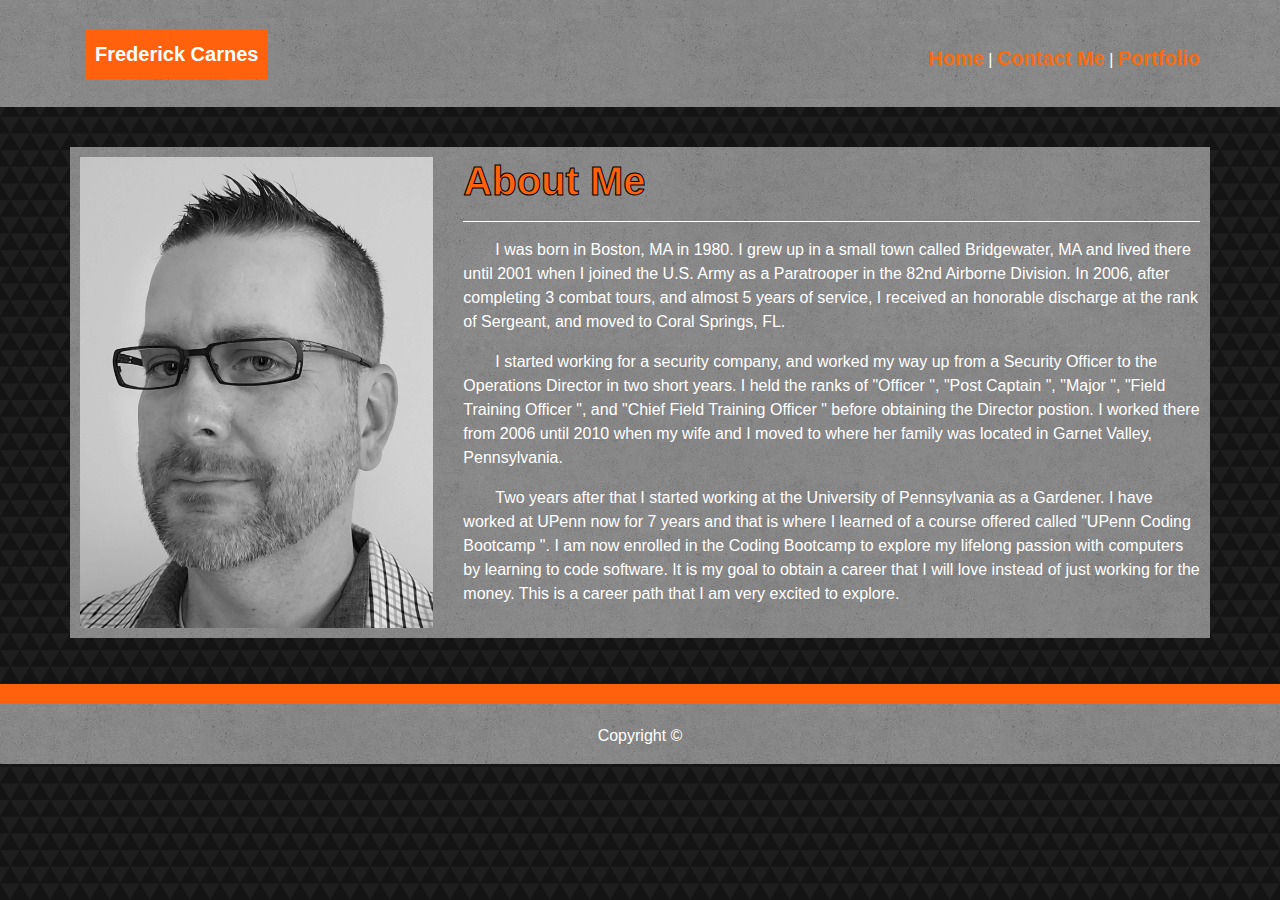
<file: index.html>
<!DOCTYPE html>
<html lang="en">

<head>
    <meta charset="UTF-8">
    <meta name="viewport" content="width=device-width, initial-scale=1.0">
    <meta http-equiv="X-UA-Compatible" content="ie=edge">
    <link rel="stylesheet" href="https://stackpath.bootstrapcdn.com/bootstrap/4.3.1/css/bootstrap.min.css" integrity="sha384-ggOyR0iXCbMQv3Xipma34MD+dH/1fQ784/j6cY/iJTQUOhcWr7x9JvoRxT2MZw1T" crossorigin="anonymous">
    <link rel="stylesheet" href="stylesheet.css">
    <title>Frederick Carnes Portfolio</title>
</head>

<body>

    <nav class="navbar">
        <div class="container">

            <div class="row">
                <div class="col-sm-1-med-2-lg-4"></div>
                <a class="navbar-brand" href="#">Frederick Carnes</a>
            </div>
            <div class="col-sm-1-med-2-lg-4"></div>
            <div id="nava" class="col-med-2-lg-4">
                <ul>
                    <a href="index.html">Home</a> |
                    <a href="contact.html">Contact Me</a> |
                    <a href="portfolio.html">Portfolio</a>
                </ul>
            </div>
        </div>
    </nav>

    <div class="container">
        <div class=" row ">
            <div class="col-lg-4 ">
                <div class="pull-left "><img src="images/portrait.jpeg" class="img-fluid " alt="Responsive image "></div>
            </div>
            <div class="col-lg-8 ">
                <h1>About Me</h1>
                <hr>
                <p class="aboutP">
                    I was born in Boston, MA in 1980. I grew up in a small town called Bridgewater, MA and lived there until 2001 when I joined the U.S. Army as a Paratrooper in the 82nd Airborne Division. In 2006, after completing 3 combat tours, and almost 5 years of service,
                    I received an honorable discharge at the rank of Sergeant, and moved to Coral Springs, FL.
                </p>
                <p class="aboutP">
                    I started working for a security company, and worked my way up from a Security Officer to the Operations Director in two short years. I held the ranks of "Officer ", "Post Captain ", "Major ", "Field Training Officer ", and "Chief Field Training Officer
                    " before obtaining the Director postion. I worked there from 2006 until 2010 when my wife and I moved to where her family was located in Garnet Valley, Pennsylvania.
                </p>
                <p class="aboutP">
                    Two years after that I started working at the University of Pennsylvania as a Gardener. I have worked at UPenn now for 7 years and that is where I learned of a course offered called "UPenn Coding Bootcamp ". I am now enrolled in the Coding Bootcamp to
                    explore my lifelong passion with computers by learning to code software. It is my goal to obtain a career that I will love instead of just working for the money. This is a career path that I am very excited to explore.
                </p>

            </div>
        </div>
    </div>
    <div class="footer">
        <div id="foottop"></div>
        <div class="footbottom">
            <p>
                Copyright &copy
            </p>
        </div>
    </div>
</body>

</html>
</file>
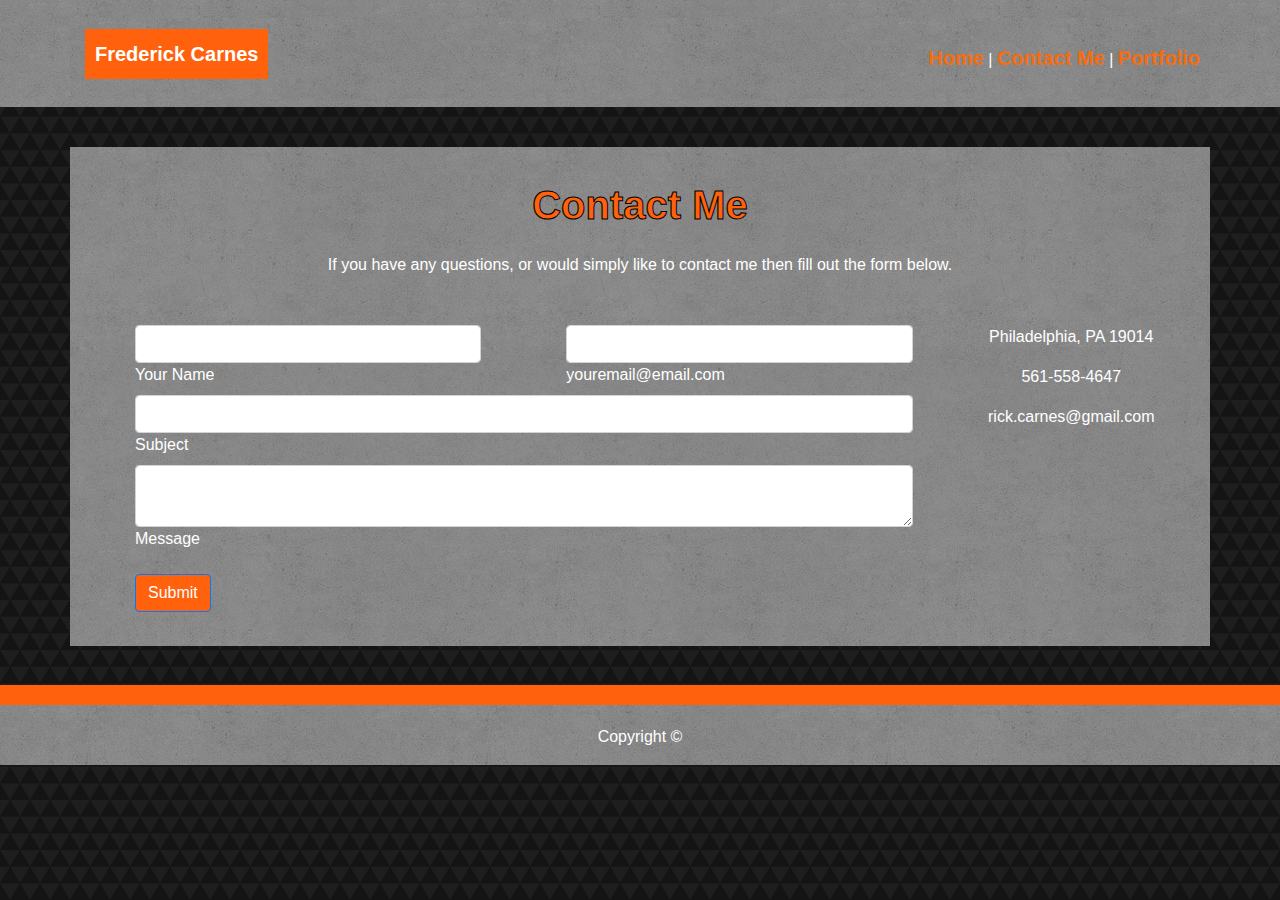
<file: contact.html>
<!DOCTYPE html>
<html lang="en">

<head>
    <meta charset="UTF-8">
    <meta name="viewport" content="width=device-width, initial-scale=1.0">
    <meta http-equiv="X-UA-Compatible" content="ie=edge">
    <link rel="stylesheet" href="https://stackpath.bootstrapcdn.com/bootstrap/4.3.1/css/bootstrap.min.css" integrity="sha384-ggOyR0iXCbMQv3Xipma34MD+dH/1fQ784/j6cY/iJTQUOhcWr7x9JvoRxT2MZw1T" crossorigin="anonymous">
    <link rel="stylesheet" href="stylesheet.css">
    <title>Contact Me</title>
</head>

<body>
    <nav class="navbar">
        <div class="container">

            <div class="row">
                <div class="col-sm-1-med-2-lg-4"></div>
                <a class="navbar-brand" href="#">Frederick Carnes</a>
            </div>
            <div class="col-sm-1-med-2-lg-4"></div>
            <div id="nava" class="col-med-2-lg-4">
                <ul>
                    <a href="index.html">Home</a> |
                    <a href="contact.html">Contact Me</a> |
                    <a href="portfolio.html">Portfolio</a>
                </ul>
            </div>
        </div>
    </nav>

    <div class="container">
        <!--Section: Contact v.2-->
        <section class="mb-4">

            <!--Section heading-->
            <h2 class="h1-responsive font-weight-bold text-center my-4" id="contacth2">Contact Me</h2>
            <!--Section description-->
            <p class="text-center w-responsive mx-auto mb-5 contact">If you have any questions, or would simply like to contact me then fill out the form below.</p>

            <div class="row">

                <!--Grid column-->
                <div class="col-md-9 mb-md-0 mb-5 contact">
                    <form id="contact-form" name="contact-form" action="mailto:rick.carnes@gmail.com" method="POST">

                        <!--Grid row-->
                        <div class="row">

                            <!--Grid column-->
                            <div class="col-md-6 contactPad">
                                <div class="md-form mb-0">
                                    <input type="text" id="name" name="name" class="form-control">
                                    <label for="name" class="">Your Name</label>
                                </div>
                            </div>
                            <!--Grid column-->

                            <!--Grid column-->
                            <div class="col-md-6 contactPad">
                                <div class="md-form mb-0">
                                    <input type="text" id="email" name="email" class="form-control">
                                    <label for="email" class="">youremail@email.com</label>
                                </div>
                            </div>
                            <!--Grid column-->

                        </div>
                        <!--Grid row-->

                        <!--Grid row-->
                        <div class="row">
                            <div class="col-md-12 contactPad">
                                <div class="md-form mb-0">
                                    <input type="text" id="subject" name="subject" class="form-control">
                                    <label for="subject" class="">Subject</label>
                                </div>
                            </div>
                        </div>
                        <!--Grid row-->

                        <!--Grid row-->
                        <div class="row">

                            <!--Grid column-->
                            <div class="col-md-12 contactPad">

                                <div class="md-form">
                                    <textarea type="text" id="message" name="message" rows="2" class="form-control md-textarea"></textarea>
                                    <label for="message">Message</label>
                                </div>

                            </div>
                        </div>
                        <!--Grid row-->

                    </form>

                    <div class="text-center text-md-left contactButton">
                        <a class="btn btn-primary" onclick="document.getElementById('contact-form').submit();">Submit</a>
                    </div>
                    <div class="status"></div>
                </div>
                <!--Grid column-->

                <!--Grid column-->
                <div class="col-md-3 text-center contact">
                    <ul class="list-unstyled mb-0">
                        <li><i class="fas fa-map-marker-alt fa-2x"></i>
                            <p>Philadelphia, PA 19014</p>
                        </li>

                        <li><i class="fas fa-phone mt-4 fa-2x"></i>
                            <p>561-558-4647</p>
                        </li>

                        <li><i class="fas fa-envelope mt-4 fa-2x"></i>
                            <p>rick.carnes@gmail.com</p>
                        </li>
                    </ul>
                </div>
                <!--Grid column-->

            </div>

        </section>
        <!--Section: Contact v.2-->
    </div>

    <div class="footerContact">
        <div id="foottop"></div>
        <div class="footbottom">
            <p>
                Copyright &copy
            </p>
        </div>
    </div>
</body>

</html>
</file>
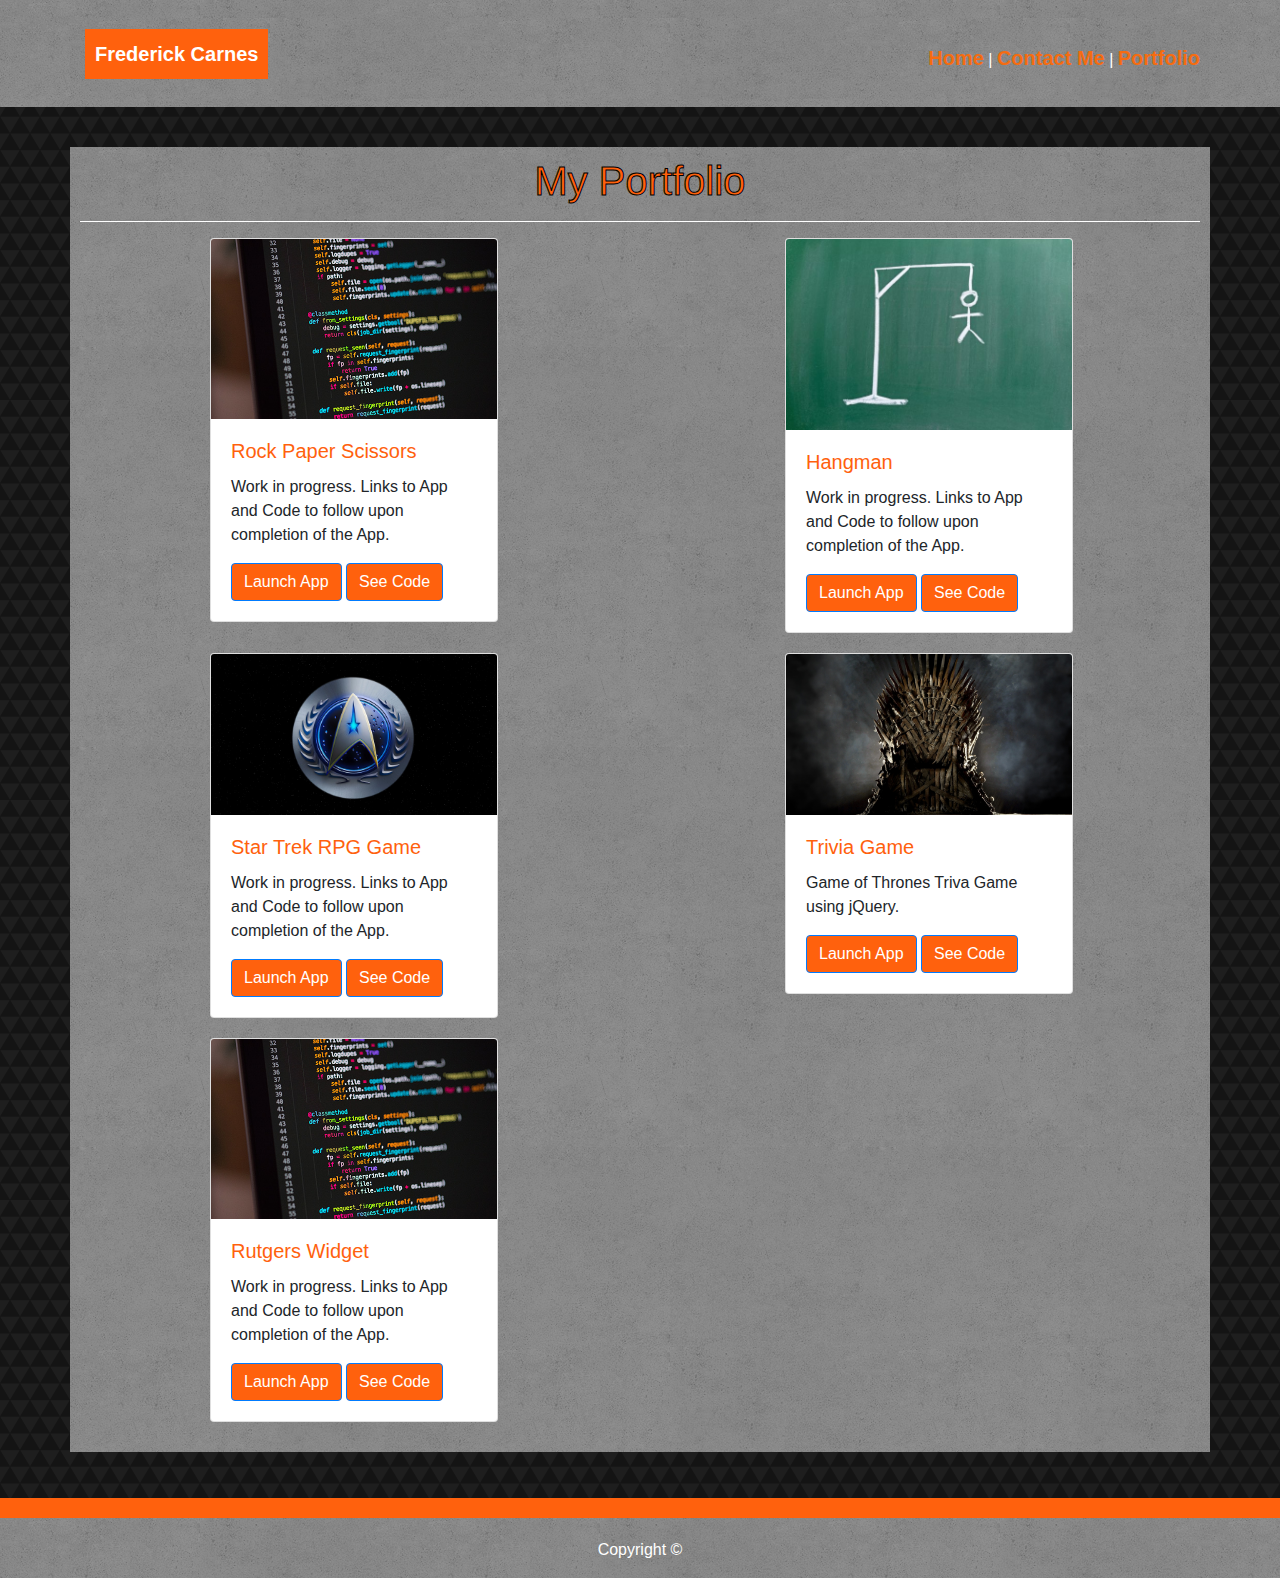
<file: portfolio.html>
<!DOCTYPE html>
<html lang="en">

<head>
    <meta charset="UTF-8">
    <meta name="viewport" content="width=device-width, initial-scale=1.0">
    <meta http-equiv="X-UA-Compatible" content="ie=edge">
    <link rel="stylesheet" href="https://stackpath.bootstrapcdn.com/bootstrap/4.3.1/css/bootstrap.min.css" integrity="sha384-ggOyR0iXCbMQv3Xipma34MD+dH/1fQ784/j6cY/iJTQUOhcWr7x9JvoRxT2MZw1T" crossorigin="anonymous">
    <link rel="stylesheet" href="stylesheet.css">
    <title>Portfolio</title>
</head>

<body>
    <nav class="navbar">
        <div class="container">

            <div class="row">
                <div class="col-sm-1-med-2-lg-4"></div>
                <a class="navbar-brand" href="#">Frederick Carnes</a>
            </div>
            <div class="col-sm-1-med-2-lg-4"></div>
            <div id="nava" class="col-med-2-lg-4">
                <ul>
                    <a href="index.html">Home</a> |
                    <a href="contact.html">Contact Me</a> |
                    <a href="portfolio.html">Portfolio</a>
                </ul>
            </div>
        </div>
    </nav>

    <div class="container">
        <h2 id="porth2">My Portfolio</h2>
        <hr>
        <div class="row">
            <div class="col-lg-6">
                <div class="card" style="width: 18rem;">
                    <img src="images/coding.jpg" class="card-img-top" alt="coding pic">
                    <div class="card-body">
                        <h5 class="card-title title">Rock Paper Scissors</h5>
                        <p class="card-text">Work in progress. Links to App and Code to follow upon completion of the App.</p>
                        <a href="#" class="btn btn-primary">Launch App</a>
                        <a href="#" class="btn btn-primary">See Code</a>
                    </div>
                </div>
            </div>
            <div class="col-lg-6">
                <div class="card" style="width: 18rem;">
                    <img src="images/hangman.jpg" class="card-img-top" alt="coding pic">
                    <div class="card-body">
                        <h5 class="card-title title">Hangman</h5>
                        <p class="card-text">Work in progress. Links to App and Code to follow upon completion of the App.</p>
                        <a href="https://carnesgit.github.io/hangman/" class="btn btn-primary">Launch App</a>
                        <a href="https://github.com/CarnesGit/hangman" class="btn btn-primary">See Code</a>
                    </div>
                </div>
            </div>
        </div>

        <div class="row">
            <div class="col-lg-6">
                <div class="card" style="width: 18rem;">
                    <img src="images/starTrek.jpg" class="card-img-top" alt="coding pic">
                    <div class="card-body">
                        <h5 class="card-title title">Star Trek RPG Game</h5>
                        <p class="card-text">Work in progress. Links to App and Code to follow upon completion of the App.</p>
                        <a href="https://carnesgit.github.io/unit-4-game/" class="btn btn-primary">Launch App</a>
                        <a href="https://github.com/CarnesGit/unit-4-game" class="btn btn-primary">See Code</a>
                    </div>
                </div>
            </div>
            <div class="col-lg-6">
                <div class="card" style="width: 18rem;">
                    <img src="images/throne.jpg" class="card-img-top" alt="coding pic">
                    <div class="card-body">
                        <h5 class="card-title title">Trivia Game</h5>
                        <p class="card-text">Game of Thrones Triva Game using jQuery.</p>
                        <a href="https://carnesgit.github.io/TriviaGame/" class="btn btn-primary">Launch App</a>
                        <a href="https://github.com/CarnesGit/TriviaGame" class="btn btn-primary">See Code</a>
                    </div>
                </div>
            </div>
        </div>

        <div class="row">
            <div class="col-lg-12">
                <div class="card" style="width: 18rem;">
                    <img src="images/coding.jpg" class="card-img-top" alt="coding pic">
                    <div class="card-body">
                        <h5 class="card-title title">Rutgers Widget</h5>
                        <p class="card-text">Work in progress. Links to App and Code to follow upon completion of the App.</p>
                        <a href="#" class="btn btn-primary">Launch App</a>
                        <a href="#" class="btn btn-primary">See Code</a>
                    </div>
                </div>
            </div>
        </div>
    </div>

    <div class="footer">
        <div id="foottop"></div>
        <div class="footbottom">
            <p>
                Copyright &copy
            </p>
        </div>
    </div>
</body>

</html>
</file>
<file: stylesheet.css>
body {
    background-image: url(images/background.png)
}

#nava {
    margin-top: 15px;
}

.navbar {
    background-image: url(images/background2.png);
    margin-bottom: 40px;
    margin-top: 0;
    color: white;
}

.navbar-brand {
    background-color: #FF610D;
    padding: 10px 10px 10px 10px;
    margin-left: 20px;
    margin-bottom: 10px;
    color: white;
    font-weight: 800;
}

h1 {
    color: #FF610D;
    font-weight: 800;
    -webkit-text-stroke: 1px black;
}

a {
    color: #F56C11;
    font-weight: 800;
    font-size: 20px;
}

hr {
    border-color: white;
}

.aboutP {
    text-indent: 2.0em;
    color: white;
}

.contact {
    color: white;
}

#contacth2 {
    color: #FF610D;
    -webkit-text-stroke: 1px black;
    font-size: 40px;
}

#porth2 {
    color: #FF610D;
    -webkit-text-stroke: 1px black;
    font-size: 40px;
    text-align: center;
}

.contactPad {
    padding-left: 70px;
}

.contactButton {
    padding-left: 55px;
    padding-top: 15px;
    color: white;
}

.container {
    margin-top: 10px;
    padding: 10px;
    background-image: url(images/background2.png)
}

#portfolioContainer {
    margin: 10px;
}

.title {
    color: #FF610D;
}

.card {
    margin-left: 130px;
    margin-bottom: 20px;
}

.btn,
.btn-primary {
    background-color: #FF610D;
    color: white;
}

.footbottom {
    background-image: url(images/background2.png);
    color: white;
    height: 60px;
    text-align: center;
    padding-top: 20px;
}

#foottop {
    height: 20px;
    background-color: #FF610D;
}

.footer {
    position: static;
    bottom: 0;
    width: 100%;
    margin-top: 46px;
}

.footerContact {
    position: static;
    bottom: 0;
    width: 100%;
    margin-top: 39px;
}
</file>
